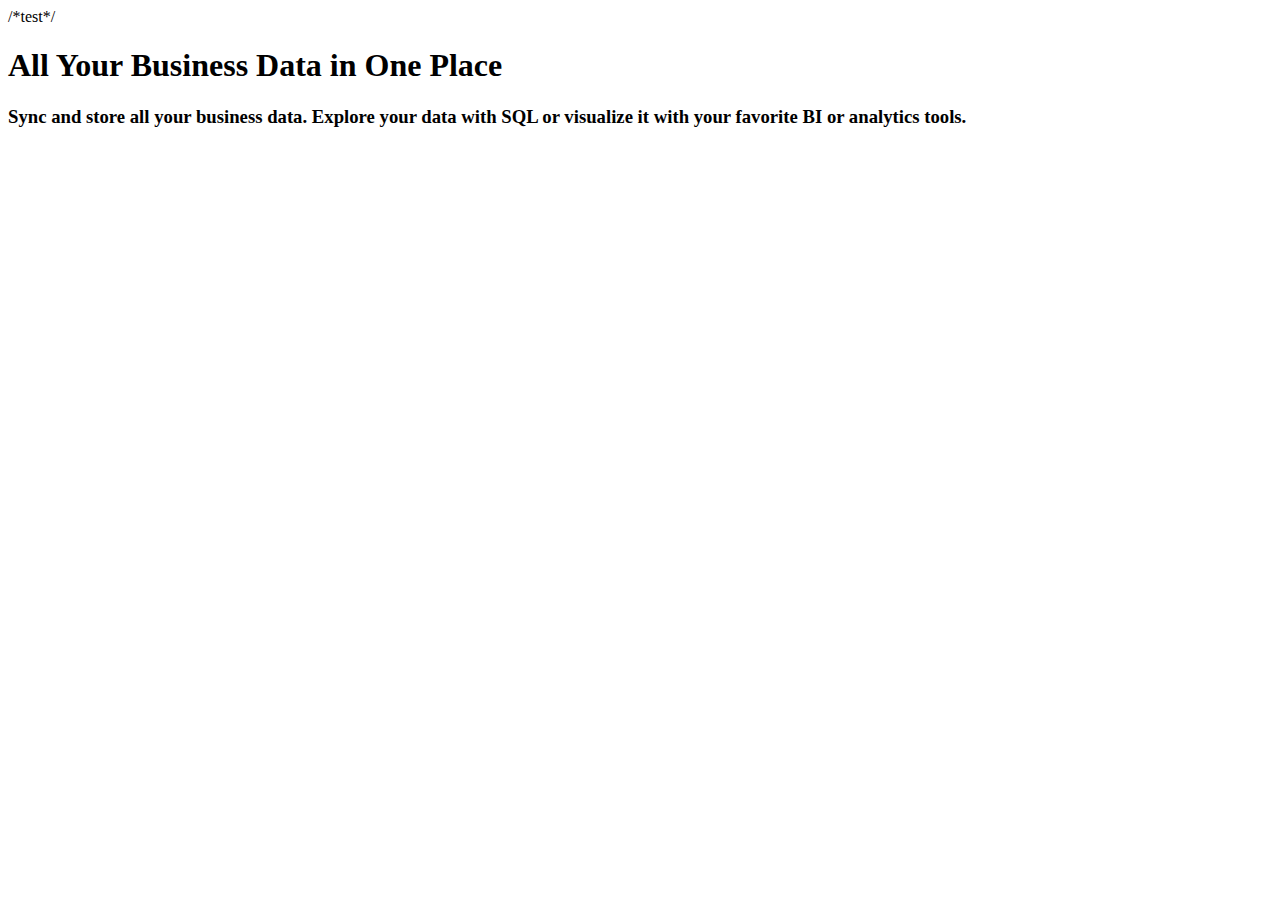
<file: deel-3-webpagina/index.html>
/*test*/

<!DOCTYPE html>
<html lang="en">
<head>
    <meta charset="UTF-8">
    <meta name="viewport" content="width=device-width, initial-scale=1, minimum-scale=1"/>
    <link rel="stylesheet" href="styles/styles.css">
    <title>Flexbox opdracht 3</title>
</head>
<body>
    <div>
        <h1>All Your Business Data in One Place</h1>
        <h3>Sync and store all your business data. Explore your data with SQL or visualize it with your favorite BI or
            analytics tools.</h3>
    </div>
</body>
</html>
</file>
<file: deel-3-webpagina/styles/styles.css>
niet aan toegekomen - check dit zelf met uitwerkingennnn /*test*/
</file>
